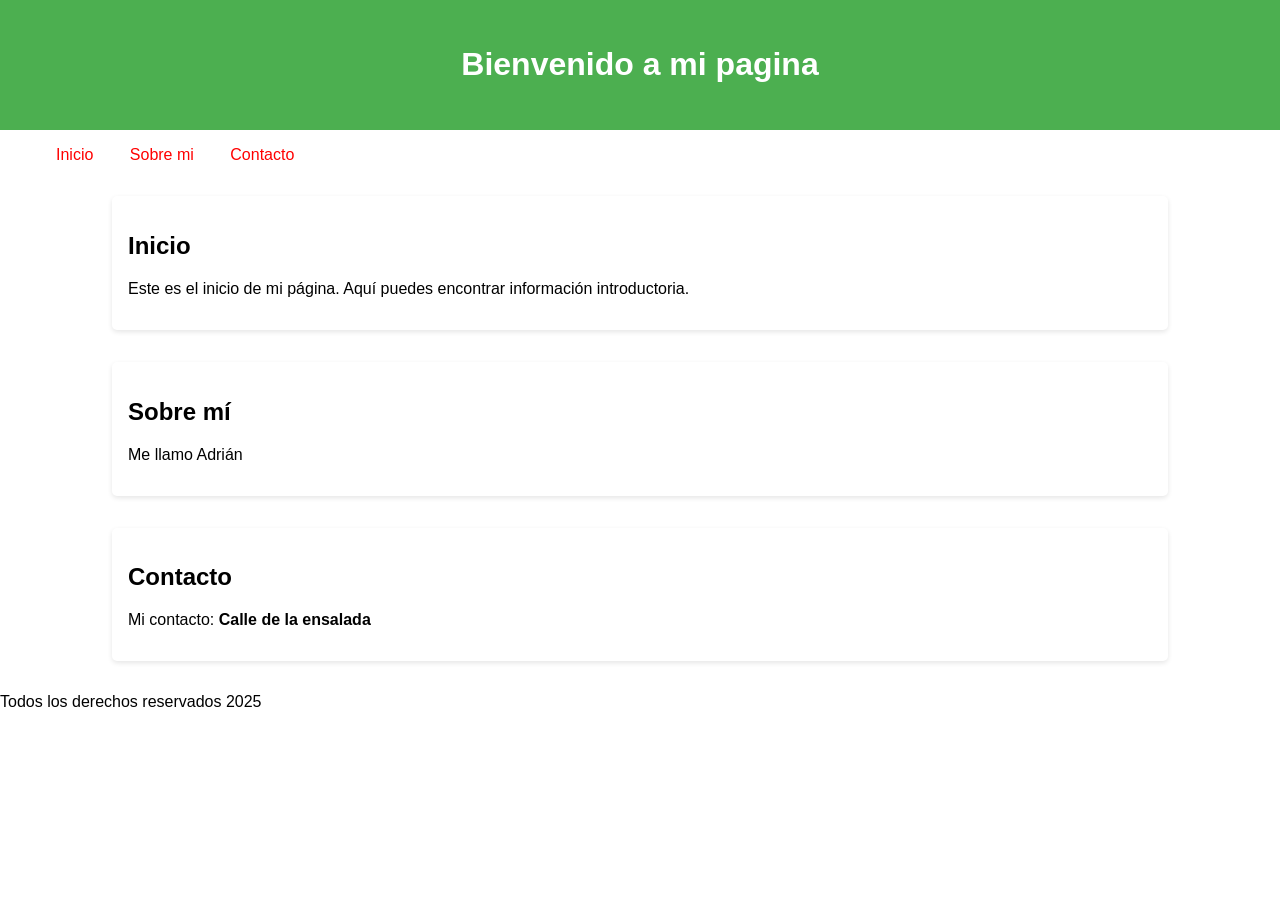
<file: index.html>
<!DOCTYPE html>
<html lang="en">
<head>
    <meta charset="UTF-8">
    <meta http-equiv="X-UA-Compatible" content="IE=edge">
    <meta name="viewport" content="width=device-width, initial-scale=1.0">
    <link href="estilos.css" rel="stylesheet">
    <title>Mi pagina</title>
</head>
<body>
    <header><h1> Bienvenido a mi pagina</h1></header>
    <nav>
        <ul>
               <li><a href="seccion 1">Inicio</a></li>
               <li><a href="seccion 2">Sobre mi</a></li>
               <li><a href="seccion 3">Contacto</a></li>
        </ul>
    </nav>
    <main>
        <section id="sección1">
            <h2> Inicio</h2>
            <p>Este es el inicio de mi página. Aquí puedes encontrar información introductoria.
        </section>
        <section id="sección2">
            <h2>Sobre mí</h2>
            <p>Me llamo <span class="nombre">Adrián</p>
        </section>
        <section id="sección3">
            <h2>Contacto</h2>
            <p>Mi contacto: <b> Calle de la ensalada</b></p>
        </section>
    </main>
    <footer><p>Todos los derechos reservados 2025</p></footer>
</body>
</html>
</file>
<file: estilos.css>
/* Estilos básicos */
body {
    font-family: Arial, sans-serif;
    margin: 0;
    padding: 0;
    background-color:#ffffff;
}

/* Encabezado */
header {
    background-color: #4CAF50;
    color: white;
    padding: 25px;
    text-align: center;
}

/* Navegación */
nav ol {
    list-style: none;
    padding: 0;
}

nav ul li {
    display: inline-block;
    margin: 0 1rem;
}

nav ul li a {
    color: #ff0000;
    text-decoration: none
}

/* Secciones */
section {
    margin: 2rem auto;
    padding: 1rem;
    width: 80%;
    background-color: #ffffff;
    border-radius: 5px;
    box-shadow: 0px 2px 5px rgba(0, 0, 0, 0.1)
}
</file>
